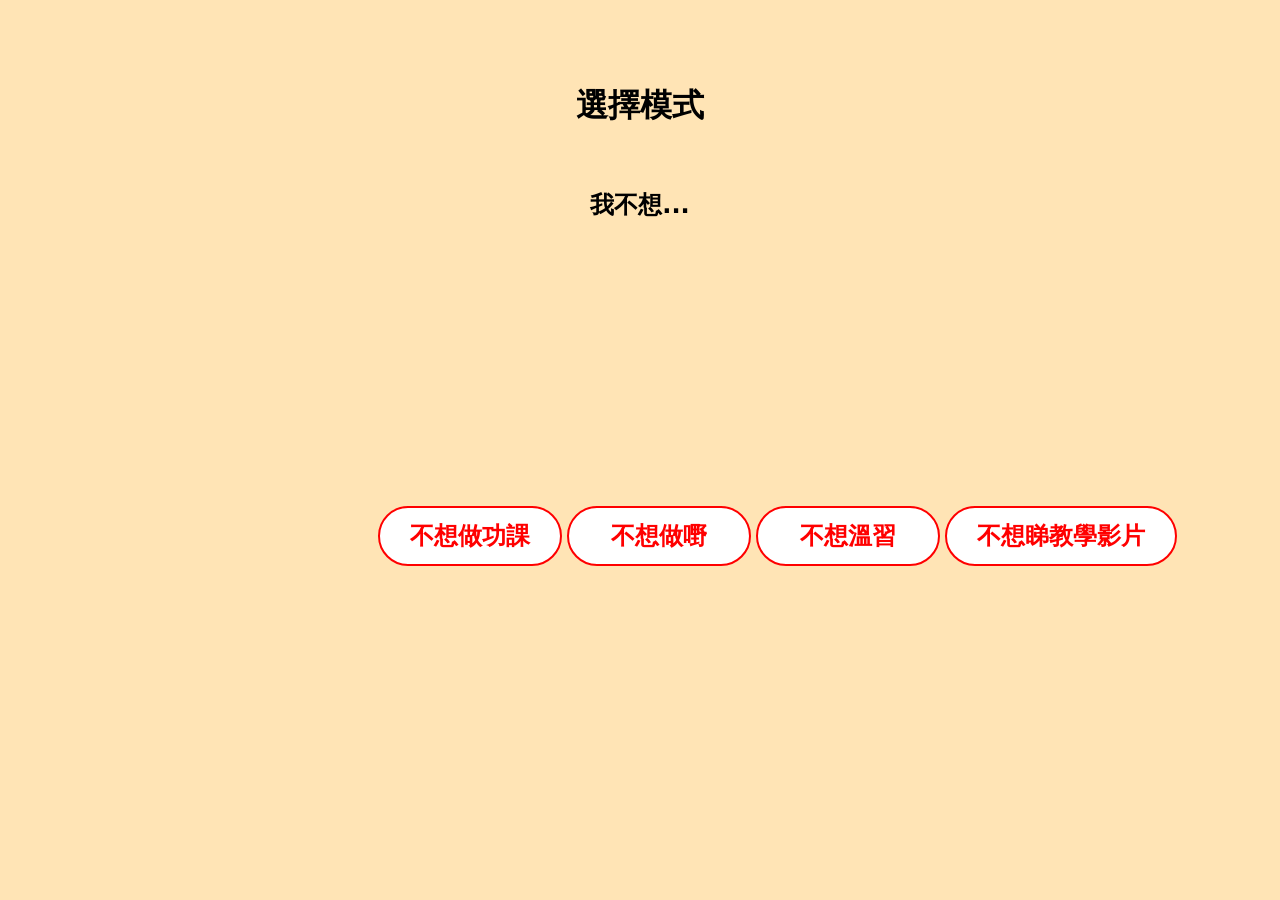
<file: index.html>
<!DOCTYPE html>
<html lang="zh-TW">
    <head>
        <title>Play Game Pls!</title>
        <meta charset="utf-8">
        <style>
            html{
                background-color: moccasin;
                font-family:system-ui, -apple-system, BlinkMacSystemFont, 'Segoe UI', Roboto, Oxygen, Ubuntu, Cantarell, 'Open Sans', 'Helvetica Neue', sans-serif;
            }
            header{
                color:black;
                margin: 5px auto;
                text-align: center;
                padding: 5px 20px;
                position: relative;
                top: 50px;
            }
            .btns{
                color:red;
                size: 1.1rem;
                position: relative;
                right:180px;
            }
            .btnsty{
                border: 2px solid red;
                margin: 5px auto;
                text-align: center;
                display: inline-block;    
                padding: 12px 30px;     
                min-width: 120px;       
                border-radius: 40px;
                font-size: 1.5rem;
                font-weight: bold;
                background-color: white;
                transition: all 0.3s ease;
                position: relative;
                top:300px;
                left:550px;
                gap:20px;

            } 
            
            a{
                color:red;
                text-decoration: none;
                margin:20px 20px;
                gap:10px;
            }
        </style>
    </head>
    <body>
        <header>
            <h1>選擇模式</h1>
            <br>
            <h2>我不想...</h2>
        </header>
        <div class="btns">
        <a href="Homework.html" class="btnsty">不想做功課</a>
        <a href="do.html" class="btnsty">不想做嘢</a>
        <a href="Revison.html" class="btnsty">不想溫習</a>
        <a href="Video.html" class="btnsty">不想睇教學影片</a>
        </div>
    </body>
</html>
</file>
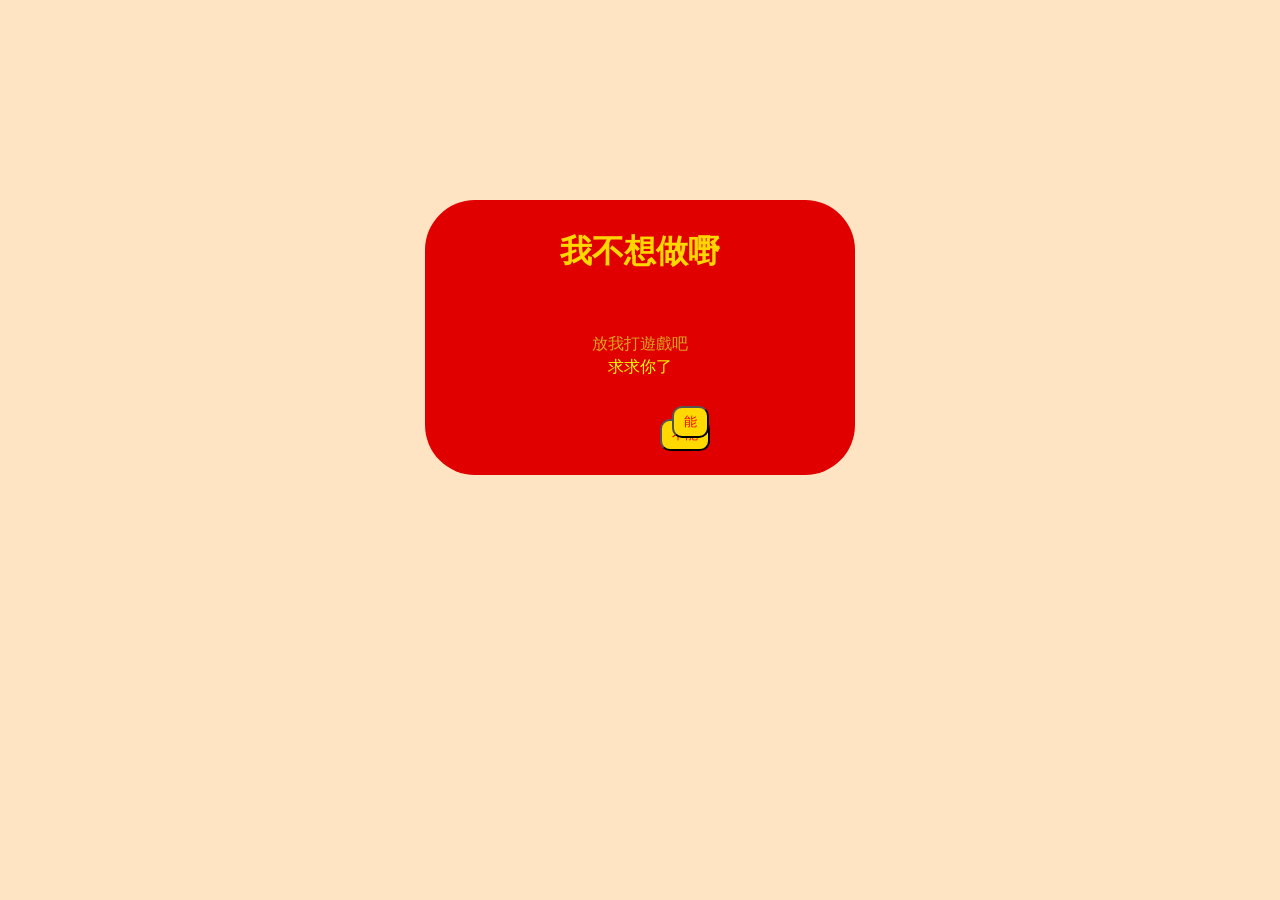
<file: do.html>
<!DOCTYPE html>
<html lang="zh-TW">
    <head>
        <title>Play Game Pls!</title>
        <meta charset="utf-8">
        <style>@import url(css.css);</style>
    </head>
    <body>
        <div id="hbody">
        <div id="btncon">
            <h1>我不想做嘢</h1>
            <br>
            <p>放我打遊戲吧</p>
            <p id="qiu">求求你了</p>
            <br>
            <div id="btns">
            <button id="btnn">不能</button>
            <button onclick="acyah()" id="ybtn">能</button>
            </div>
        </div>
        </div>
        <script>
            const container = document.getElementById('btncon');
            const nobtn = document.getElementById("btnn");
            const yesbtn = document.getElementById("ybtn");
            const bodyarea = document.getElementById("hbody");
            const maxX = bodyarea.clientWidth - nobtn.clientWidth;
            const maxY = bodyarea.clientHeight - nobtn.clientHeight;
            const qiusty = document.getElementById('qiu');
            let bsty = 1;
            let nbsty = 1;
            function nobtne() {
                const ranY = Math.random() * maxY;
                const ranX = Math.random() * maxX;
                nobtn.style.left = ranX + 'px';
                nobtn.style.top = ranY + 'px';
                bsty += 0.1;
                if(!(nbsty <= 0.2)){ nbsty -= 0.05;}
                yesbtn.style.scale =bsty
                qiusty.style.scale = bsty
                btnn.style.scale =nbsty
            }
            nobtn.addEventListener('mouseover', () => {
                nobtne();
            });
            function acyah(){
                btnn.style.scale = 0;
                container.innerHTML = '<h1>嘿嘿，去打機啦</h1>';
            }
        </script>
    </body>
</html>
</file>
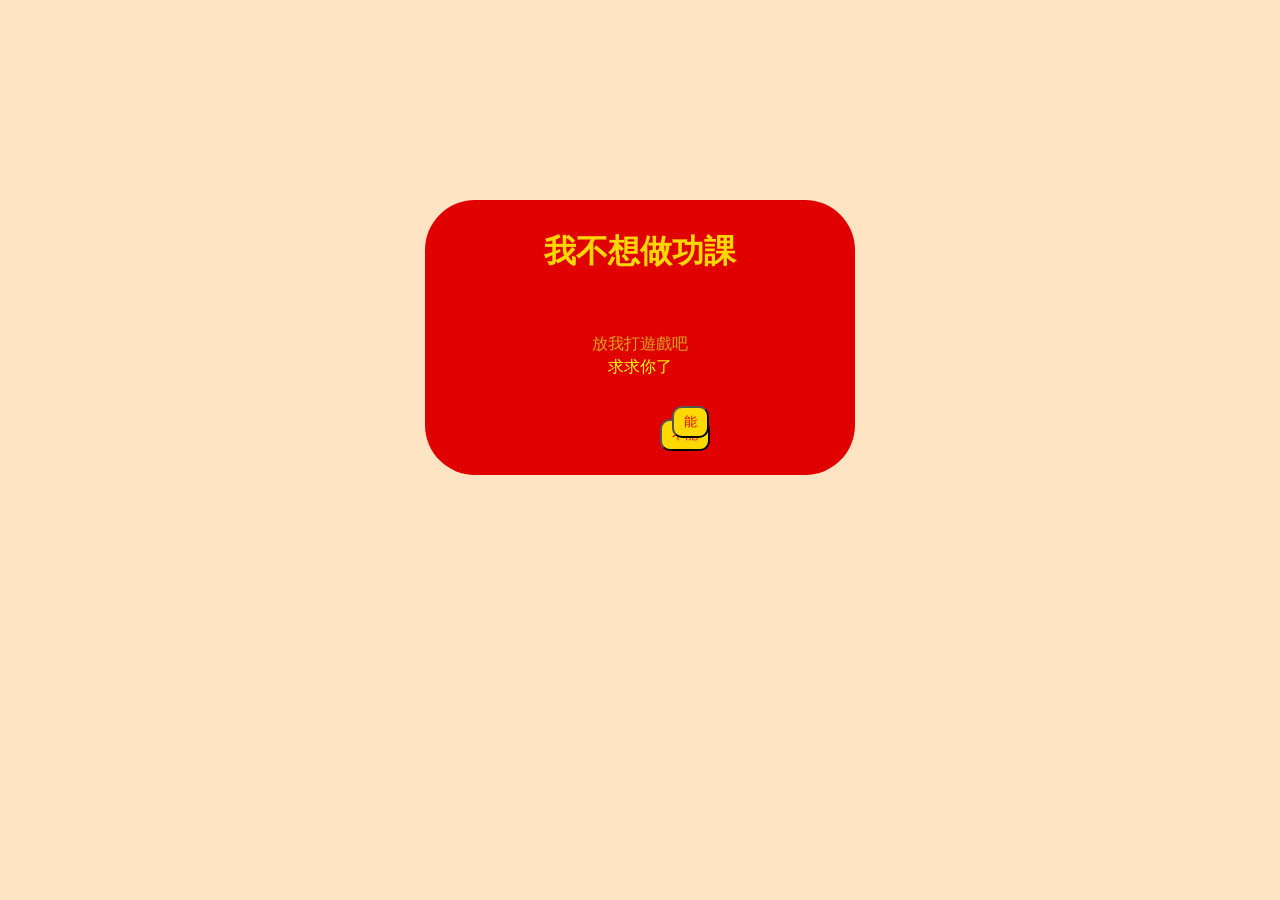
<file: Homework.html>
<!DOCTYPE html>
<html lang="zh-TW">
    <head>
        <title>Play Game Please!</title>
        <meta charset="utf-8">
        <style>@import url(css.css);</style>
    </head>
    <body>
        <div id="hbody">
        <div id="btncon">
            <h1>我不想做功課</h1>
            <br>
            <p>放我打遊戲吧</p>
            <p id="qiu">求求你了</p>
            <br>
            <div id="btns">
            <button id="btnn">不能</button>
            <button onclick="acyah()" id="ybtn">能</button>
            </div>
        </div>
        </div>
        <script>
            const container = document.getElementById('btncon');
            const nobtn = document.getElementById("btnn");
            const yesbtn = document.getElementById("ybtn");
            const bodyarea = document.getElementById("hbody");
            const maxX = bodyarea.clientWidth - nobtn.clientWidth;
            const maxY = bodyarea.clientHeight - nobtn.clientHeight;
            const qiusty = document.getElementById('qiu');
            let bsty = 1;
            let nbsty = 1;
            function nobtne() {
                const ranY = Math.random() * maxY;
                const ranX = Math.random() * maxX;
                nobtn.style.left = ranX + 'px';
                nobtn.style.top = ranY + 'px';
                bsty += 0.1;
                if(!(nbsty <= 0.2)){ nbsty -= 0.05;}
                yesbtn.style.scale =bsty
                qiusty.style.scale = bsty
                btnn.style.scale =nbsty
            }
            nobtn.addEventListener('mouseover', () => {
                nobtne();
            });
            function acyah(){
                btnn.style.scale = 0;
                container.innerHTML = '<h1>嘿嘿，去打機啦</h1>';
            }
        </script>
    </body>
</html>
</file>
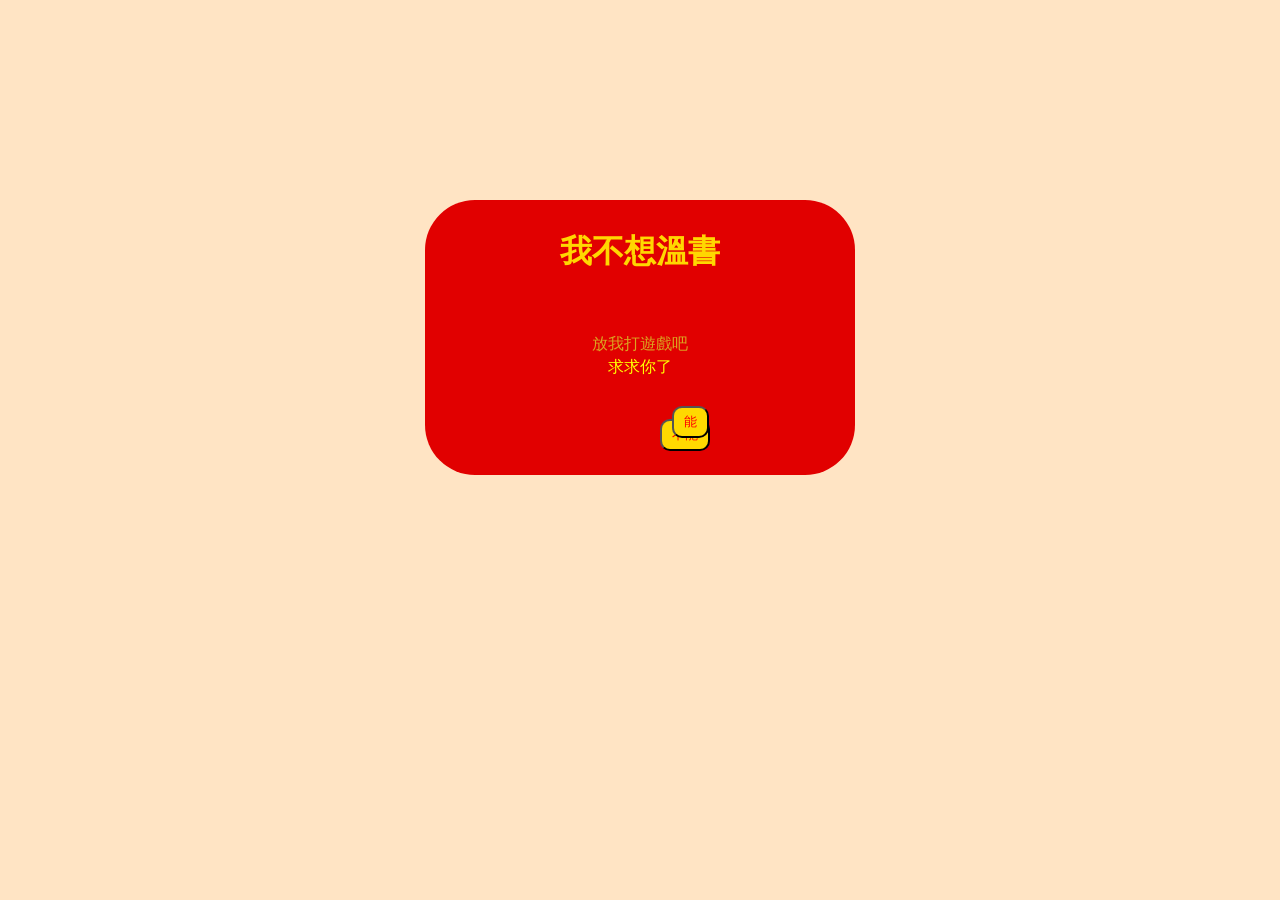
<file: Revison.html>
<!DOCTYPE html>
<html lang="zh-TW">
    <head>
        <title>Play Game Pls!</title>
        <meta charset="utf-8">
        <style>@import url(css.css);</style>
    </head>
    <body>
        <div id="hbody">
        <div id="btncon">
            <h1>我不想溫書</h1>
            <br>
            <p>放我打遊戲吧</p>
            <p id="qiu">求求你了</p>
            <br>
            <div id="btns">
            <button id="btnn">不能</button>
            <button onclick="acyah()" id="ybtn">能</button>
            </div>
        </div>
        </div>
        <script>
            const container = document.getElementById('btncon');
            const nobtn = document.getElementById("btnn");
            const yesbtn = document.getElementById("ybtn");
            const bodyarea = document.getElementById("hbody");
            const maxX = bodyarea.clientWidth - nobtn.clientWidth;
            const maxY = bodyarea.clientHeight - nobtn.clientHeight;
            const qiusty = document.getElementById('qiu');
            let bsty = 1;
            let nbsty = 1;
            function nobtne() {
                const ranY = Math.random() * maxY;
                const ranX = Math.random() * maxX;
                nobtn.style.left = ranX + 'px';
                nobtn.style.top = ranY + 'px';
                bsty += 0.1;
                if(!(nbsty <= 0.2)){ nbsty -= 0.05;}
                yesbtn.style.scale =bsty
                qiusty.style.scale = bsty
                btnn.style.scale =nbsty
            }
            nobtn.addEventListener('mouseover', () => {
                nobtne();
            });
            function acyah(){
                btnn.style.scale = 0;
                container.innerHTML = '<h1>嘿嘿，去打機啦</h1>';
            }
        </script>
    </body>
</html>
</file>
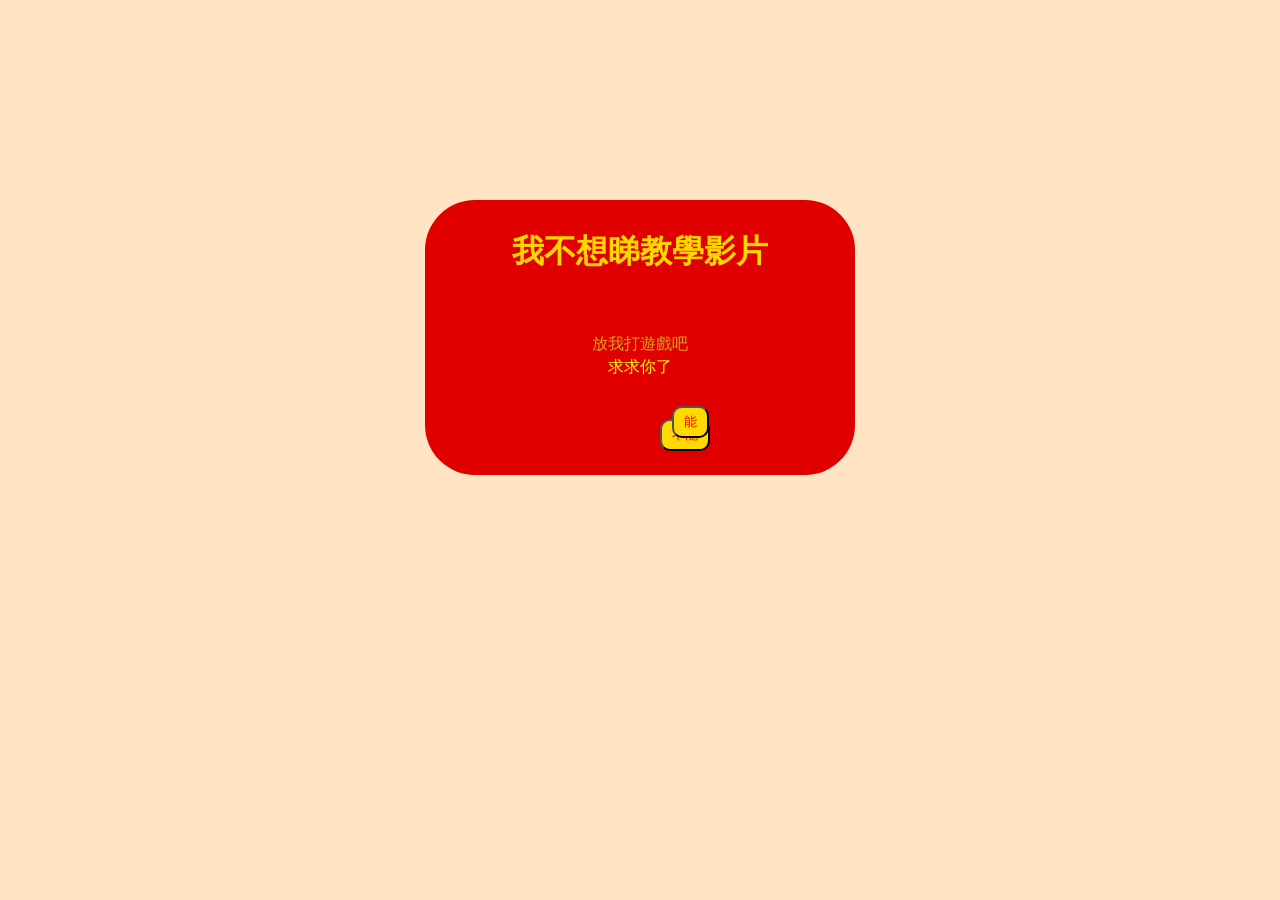
<file: Video.html>
<!DOCTYPE html>
<html lang="zh-TW">
    <head>
        <title>Play Game Pls!</title>
        <meta charset="utf-8">
        <style>@import url(css.css);</style>
    </head>
    <body>
        <div id="hbody">
        <div id="btncon">
            <h1>我不想睇教學影片</h1>
            <br>
            <p>放我打遊戲吧</p>
            <p id="qiu">求求你了</p>
            <br>
            <div id="btns">
            <button id="btnn">不能</button>
            <button onclick="acyah()" id="ybtn">能</button>
            </div>
        </div>
        </div>
        <script>
            const container = document.getElementById('btncon');
            const nobtn = document.getElementById("btnn");
            const yesbtn = document.getElementById("ybtn");
            const bodyarea = document.getElementById("hbody");
            const maxX = bodyarea.clientWidth - nobtn.clientWidth;
            const maxY = bodyarea.clientHeight - nobtn.clientHeight;
            const qiusty = document.getElementById('qiu');
            let bsty = 1;
            let nbsty = 1;
            function nobtne() {
                const ranY = Math.random() * maxY;
                const ranX = Math.random() * maxX;
                nobtn.style.left = ranX + 'px';
                nobtn.style.top = ranY + 'px';
                bsty += 0.1;
                if(!(nbsty <= 0.2)){ nbsty -= 0.05;}
                yesbtn.style.scale =bsty
                qiusty.style.scale = bsty
                btnn.style.scale =nbsty
            }
            nobtn.addEventListener('mouseover', () => {
                nobtne();
            });
            function acyah(){
                btnn.style.scale = 0;
                container.innerHTML = '<h1>嘿嘿，去打機啦</h1>';
            }
        </script>
    </body>
</html>
</file>
